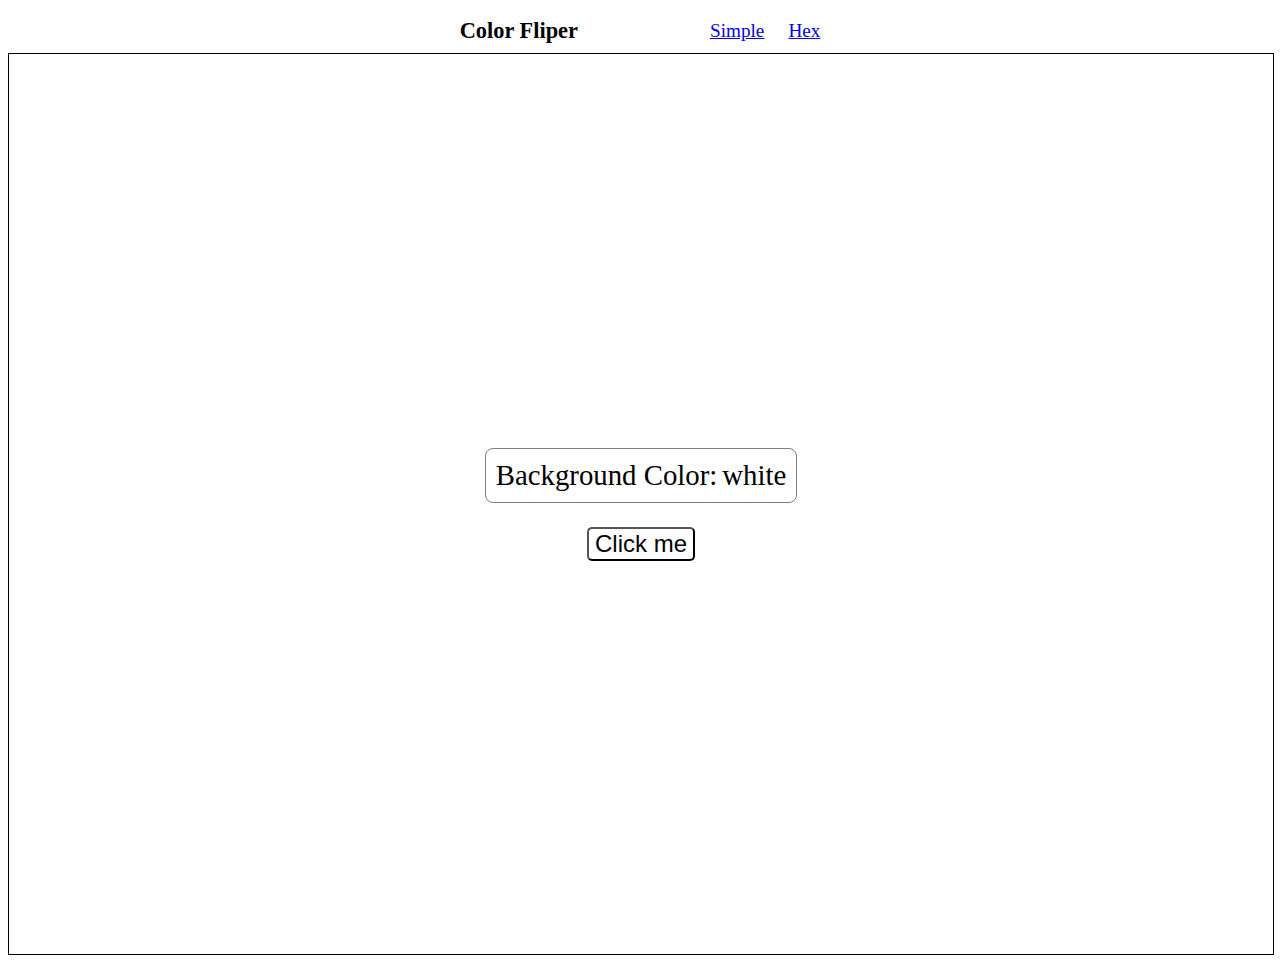
<file: Color Fliper/index.html>
<!DOCTYPE html>
<html lang="en">
<head>
    <meta charset="UTF-8">
    <meta name="viewport" content="width=device-width, initial-scale=1.0">
    <link rel="stylesheet" href="style.css">
    <title>Color Fliper</title>
</head>
<body>
    <nav class="navbar">
        <h4>Color Fliper</h4>
        &nbsp;&nbsp;&nbsp;&nbsp;&nbsp;&nbsp;&nbsp;&nbsp;&nbsp;&nbsp;&nbsp;&nbsp;&nbsp;&nbsp;&nbsp;&nbsp;&nbsp;&nbsp;&nbsp;&nbsp;&nbsp;&nbsp;&nbsp;
        <ul class="links">
            <li><a href="index.html">Simple</a></li>
            &nbsp;&nbsp;&nbsp;&nbsp;&nbsp;&nbsp;
            <li><a href="hex.html">Hex</a></li>
        </ul>
    </nav>
    <main class="main-section">
            <div class="color-change">Background Color:<span class="color">white</span></div>
            &nbsp;&nbsp;&nbsp;&nbsp;
        <button id="btn">Click me</button>
    </main>
    <script src="server.js"></script>
</body>
</html>
</file>
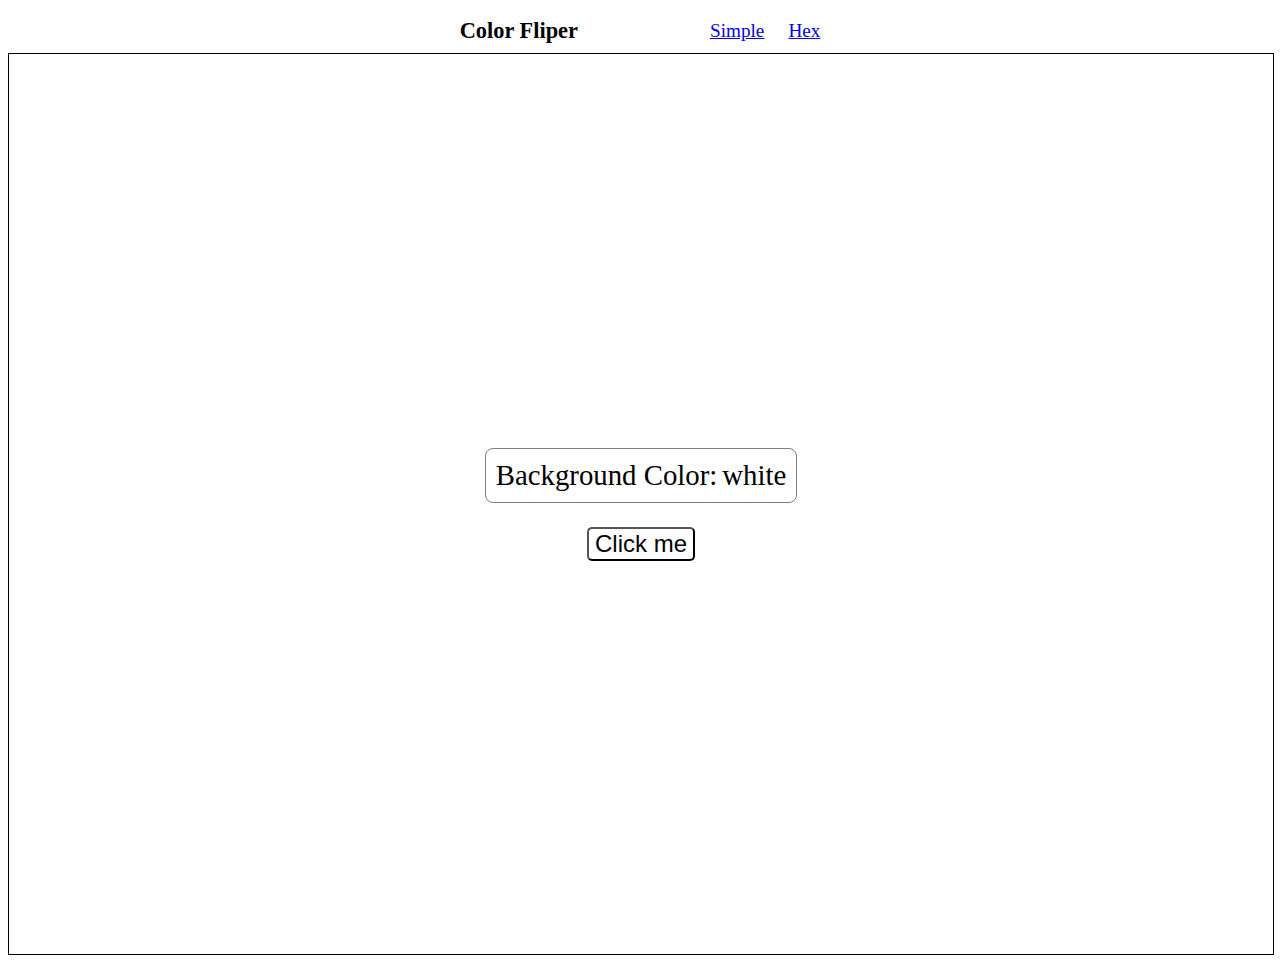
<file: Color Fliper/hex.html>
<!DOCTYPE html>
<html lang="en">
<head>
    <meta charset="UTF-8">
    <meta name="viewport" content="width=device-width, initial-scale=1.0">
    <link rel="stylesheet" href="style.css">
    <title>Color Fliper</title>
</head>
<body>
    <nav class="navbar">
        <h4>Color Fliper</h4>
        &nbsp;&nbsp;&nbsp;&nbsp;&nbsp;&nbsp;&nbsp;&nbsp;&nbsp;&nbsp;&nbsp;&nbsp;&nbsp;&nbsp;&nbsp;&nbsp;&nbsp;&nbsp;&nbsp;&nbsp;&nbsp;&nbsp;&nbsp;
        <ul class="links">
            <li><a href="index.html">Simple</a></li>
            &nbsp;&nbsp;&nbsp;&nbsp;&nbsp;&nbsp;
            <li><a href="hex.html">Hex</a></li>
        </ul>
    </nav>
    <main class="main-section">
            <div class="color-change">Background Color:<span class="color">white</span></div>
            &nbsp;&nbsp;&nbsp;&nbsp;
        <button id="btn">Click me</button>
    </main>
    <script src="hex.js"></script>
</body>
</html>
</file>
<file: Color Fliper/style.css>
.main-section{
    display: flex;
    flex-direction: column;
    height: 100vh;
    width: 100%;
    align-items: center;
    justify-content: center;
    border: 1px solid black;
}
.navbar{
    display: flex;
    align-items:center ;
    justify-content: center;
    height: 45px;
}
h4{
    font-size: 1.4rem;
}
.links{
    list-style: none;
    display: flex;
    text-decoration: none;
}
li{
    font-size: 1.2rem;
}
.color-change{
    font-size: 1.8rem;
    border: 1px solid gray;
    padding:10px;
    border-radius: 8px;

}
span{
    padding-left:5px;
}
#btn{
    font-size: 1.5rem;
    border-radius: 5px;
    outline: none;
    margin-top: 6px;
    background: none;
}
</file>
